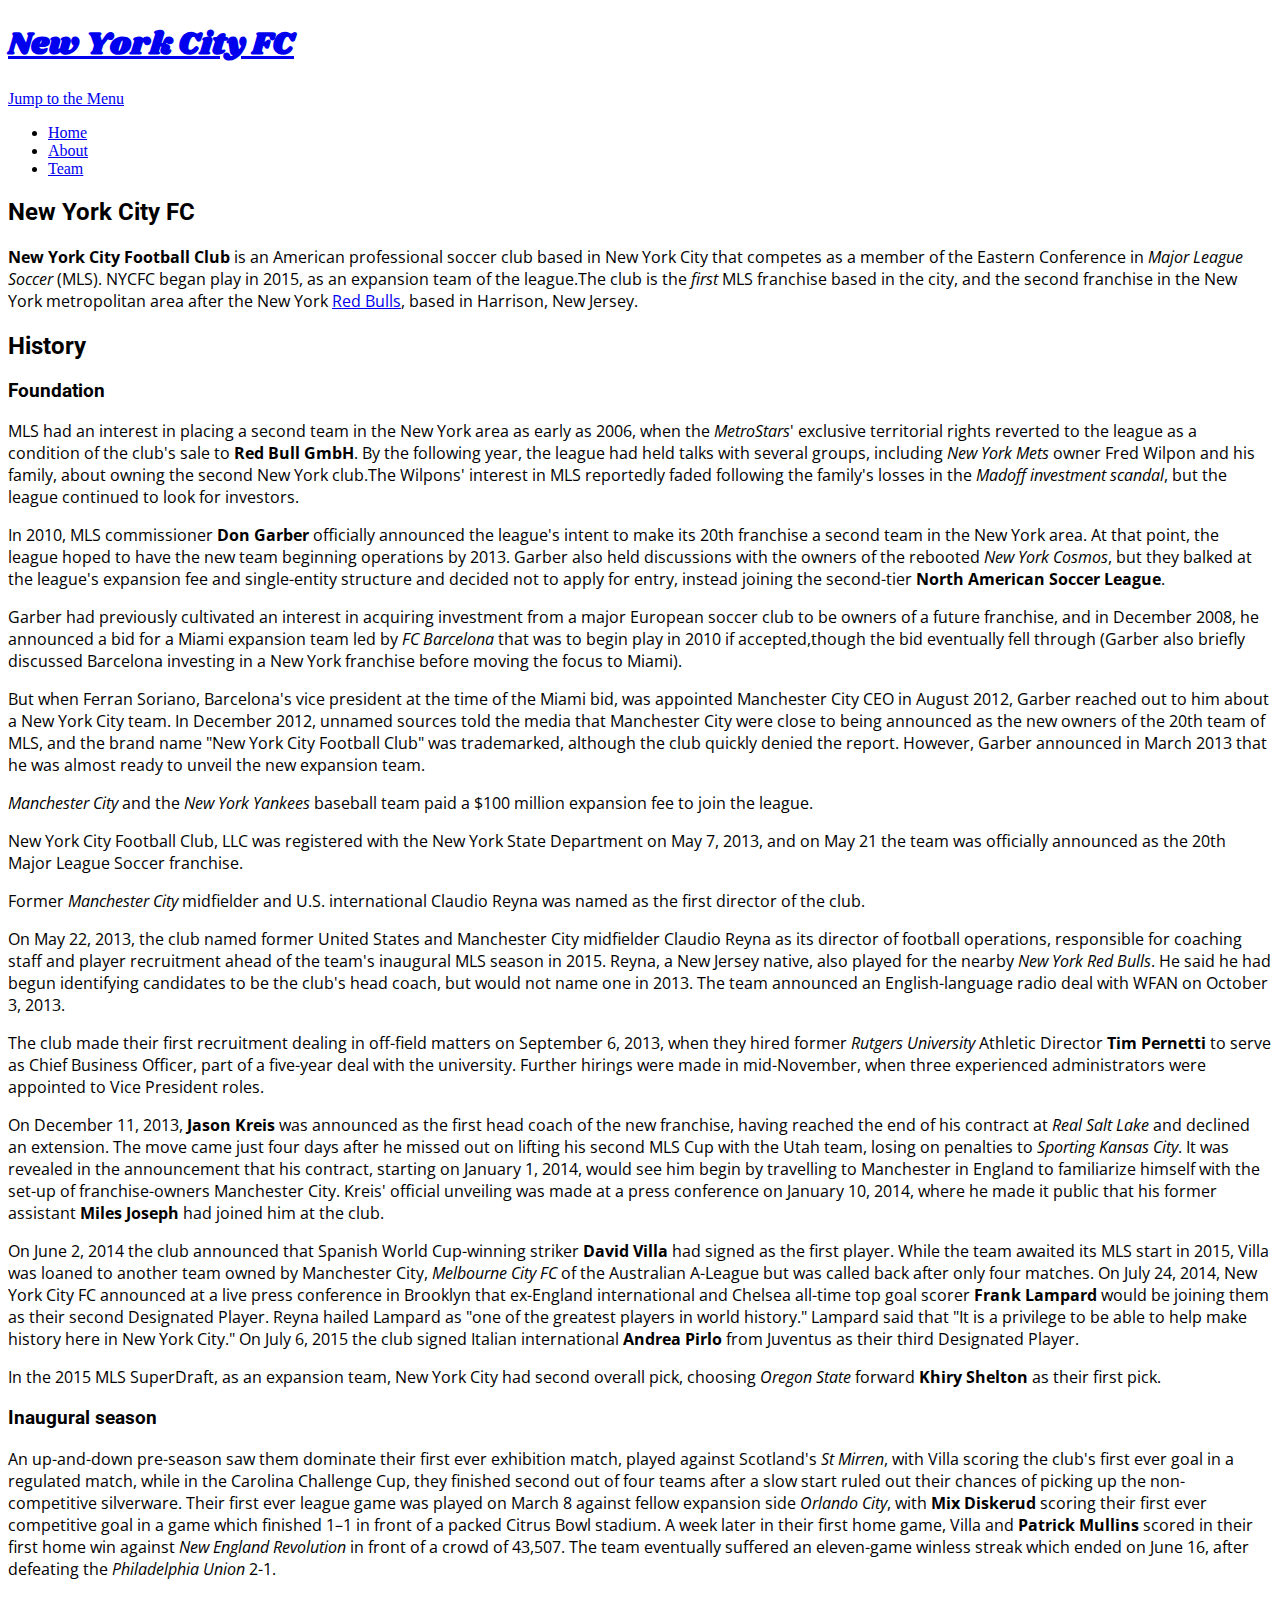
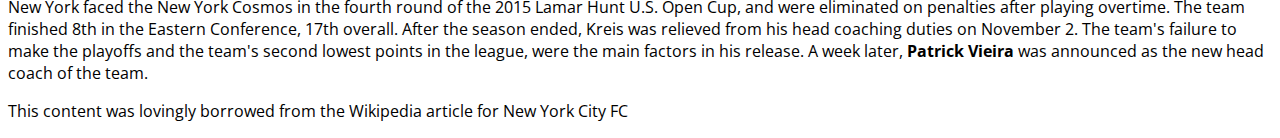
<file: index.html>
<!DOCTYPE html>

<html>
	
	<head>
		<title>New York City FC</title>
		<link rel="canonical" href="//wikipedia.org/nycfc">
		<link rel="stylesheet" type="text/css"
			href="nycfc.css">
		<link href="https://fonts.googleapis.com/css?family=Open+Sans|Roboto:400,400i,700,700i|Shrikhand" rel="stylesheet">
		<style>
			
		</style>
	</head>
	
	<body>
		
		<header role="banner">
			<h1 id="logo"><a href="nycfc.html">New York City FC</a></h1>
			<a id="nav-jump" href=#menu>Jump to the Menu</a>
		</header>
		
		
		<nav role="navigation">
			<ul>
				<li><a href="./index.html">Home</a></li>
				<li><a href="./about.html">About</a></li>
				<li><a href="./team.html">Team</a></li>
			</ul>
		</nav>
		
		<main>
		
		<section id=intro>
			
			<h2>New York City FC</h2>

			<p><strong>New York City Football Club</strong> is an American professional soccer club based in New York City that competes as a member of the Eastern Conference in <i>Major League Soccer</i> (MLS). NYCFC began play in <time>2015</time>, as an expansion team of the league.The club is the <em>first</em> MLS franchise based in the city, and the second franchise in the New York metropolitan area after the New York <a href="https://en.wikipedia.org/wiki/New_York_Red_Bulls"> Red Bulls</a>, based in Harrison, New Jersey.</p>

		</section>
		
		<section id="history">
			
			<h2>History</h2>

			<h3 id="foundation">Foundation</h3>

			<p>MLS had an interest in placing a second team in the New York area as early as <time>2006</time>, when the <i class="team name">MetroStars</i>' exclusive territorial rights reverted to the league as a condition of the club's sale to <b class=brand>Red Bull GmbH</b>. By the following year, the league had held talks with several groups, including <i>New York Mets</i> owner Fred Wilpon and his family, about owning the second New York club.The Wilpons' interest in MLS reportedly faded following the family's losses in the <i class=event>Madoff investment scandal</i>, but the league continued to look for investors.</p>

			<p>In <time>2010</time>, MLS commissioner <b class=person>Don Garber</b> officially announced the league's intent to make its 20th franchise a second team in the New York area. At that point, the league hoped to have the new team beginning operations by <time>2013</time>. Garber also held discussions with the owners of the rebooted <i class="team name">New York Cosmos</i>, but they balked at the league's expansion fee and single-entity structure and decided not to apply for entry, instead joining the second-tier <b class=brand>North American Soccer League</b>.</p>

			<p>Garber had previously cultivated an interest in acquiring investment from a major European soccer club to be owners of a future franchise, and in <time>December 2008</time>, he announced a bid for a Miami expansion team led by <i class="team name">FC Barcelona</i> that was to begin play in <time>2010</time> if accepted,though the bid eventually fell through (Garber also briefly discussed Barcelona investing in a New York franchise before moving the focus to Miami).</p>

			<p>But when Ferran Soriano, Barcelona's vice president at the time of the Miami bid, was appointed Manchester City CEO in <time>August 2012</time>, Garber reached out to him about a New York City team. In <time>December 2012</time>, unnamed sources told the media that Manchester City were close to being announced as the new owners of the 20th team of MLS, and the brand name "New York City Football Club" was trademarked, although the club quickly denied the report. However, Garber announced in <time>March 2013</time> that he was almost ready to unveil the new expansion team.</p>

 			<p><i class="team name">Manchester City</i> and the <i class="team name">New York Yankees</i> baseball team paid a $100 million expansion fee to join the league.</p>

			<p>New York City Football Club, LLC was registered with the New York State Department on <time datetime="2013-05-07">May 7, 2013</time>, and on <time>May 21</time> the team was officially announced as the 20th Major League Soccer franchise.</p>


			<p>Former <i class="team name">Manchester City</i> midfielder and U.S. international Claudio Reyna was named as the first director of the club.</p>
		
			<p>On <time datetime="2013-05-22">May 22, 2013</time>, the club named former United States and Manchester City midfielder Claudio Reyna as its director of football operations, responsible for coaching staff and player recruitment ahead of the team's inaugural MLS season in 2015. Reyna, a New Jersey native, also played for the nearby <i class="team name">New York Red Bulls</i>. He said he had begun identifying candidates to be the club's head coach, but would not name one in <time>2013</time>. The team announced an English-language radio deal with WFAN on <time datetime="2013-10-03">October 3, 2013</time>.</p>

			<p>The club made their first recruitment dealing in off-field matters on <time datetime="2013-09-06">September 6, 2013</time>, when they hired former <i class="team name">Rutgers University</i> Athletic Director <b class=name>Tim Pernetti</b> to serve as Chief Business Officer, part of a five-year deal with the university. Further hirings were made in mid-<time>November</time>, when three experienced administrators were appointed to Vice President roles.</p>

			<p><time datetime="2013-12-11">On December 11, 2013</time>, <b class=name>Jason Kreis</b> was announced as the first head coach of the new franchise, having reached the end of his contract at <i class="team name">Real Salt Lake</i> and declined an extension. The move came just four days after he missed out on lifting his second MLS Cup with the Utah team, losing on penalties to <i class="team name">Sporting Kansas City</i>. It was revealed in the announcement that his contract, starting on <time datetime="2014-01-01">January 1, 2014</time>, would see him begin by travelling to Manchester in England to familiarize himself with the set-up of franchise-owners Manchester City. Kreis' official unveiling was made at a press conference on <time datetime="2014-01-10">January 10, 2014</time>, where he made it public that his former assistant <b class=name>Miles Joseph</b> had joined him at the club.</p>

			<p>On <time>June 2, 2014</time> the club announced that Spanish World Cup-winning striker <b class=person>David Villa</b> had signed as the first player. While the team awaited its MLS start in 2015, Villa was loaned to another team owned by Manchester City, <i class="team name">Melbourne City FC</i> of the Australian A-League but was called back after only four matches. On <time datetime="2014-06-24">July 24, 2014</time>, New York City FC announced at a live press conference in Brooklyn that ex-England international and Chelsea all-time top goal scorer <b class=name>Frank Lampard</b> would be joining them as their second Designated Player. Reyna hailed Lampard as "one of the greatest players in world history." Lampard said that "It is a privilege to be able to help make history here in New York City." On <time datetime="2015-07-06">July 6, 2015</time> the club signed Italian international <b class=name>Andrea Pirlo</b> from Juventus as their third Designated Player.</p>

			<p>In the <time>2015</time> MLS SuperDraft, as an expansion team, New York City had second overall pick, choosing <i class="team name">Oregon State</i> forward <b class=name>Khiry Shelton</b> as their first pick.</p>
				
		</section>

		<section id="first season">
		
			<h3>Inaugural season</h3>

			<p>An up-and-down pre-season saw them dominate their first ever exhibition match, played against Scotland's <i class-"team name">St Mirren</i>, with Villa scoring the club's first ever goal in a regulated match, while in the Carolina Challenge Cup, they finished second out of four teams after a slow start ruled out their chances of picking up the non-competitive silverware. Their first ever league game was played on <time>March 8</time> against fellow expansion side <i class="team name">Orlando City</i>, with <b class=name>Mix Diskerud</b> scoring their first ever competitive goal in a game which finished 1–1 in front of a packed Citrus Bowl stadium. A week later in their first home game, Villa and <b class=name>Patrick Mullins</b> scored in their first home win against <i class="team name">New England Revolution</i> in front of a crowd of 43,507. The team eventually suffered an eleven-game winless streak which ended on <time>June 16</time>, after defeating the <i class="team name">Philadelphia Union</i> 2-1.</p>

		<p>New York faced the New York Cosmos in the fourth round of the <time>2015</time> Lamar Hunt U.S. Open Cup, and were eliminated on penalties after playing overtime. The team finished 8th in the Eastern Conference, 17th overall. After the season ended, Kreis was relieved from his head coaching duties on November 2. The team's failure to make the playoffs and the team's second lowest points in the league, were the main factors in his release. A week later, <b class=name>Patrick Vieira</b> was announced as the new head coach of the team.</p>
		
		</section>
		
	</main>
	
	<footer role="contentinfo">
		<p id="footer">This content was lovingly borrowed from the Wikipedia article for New York City FC</p>
	</footer>

	</body>
 
</html>
</file>
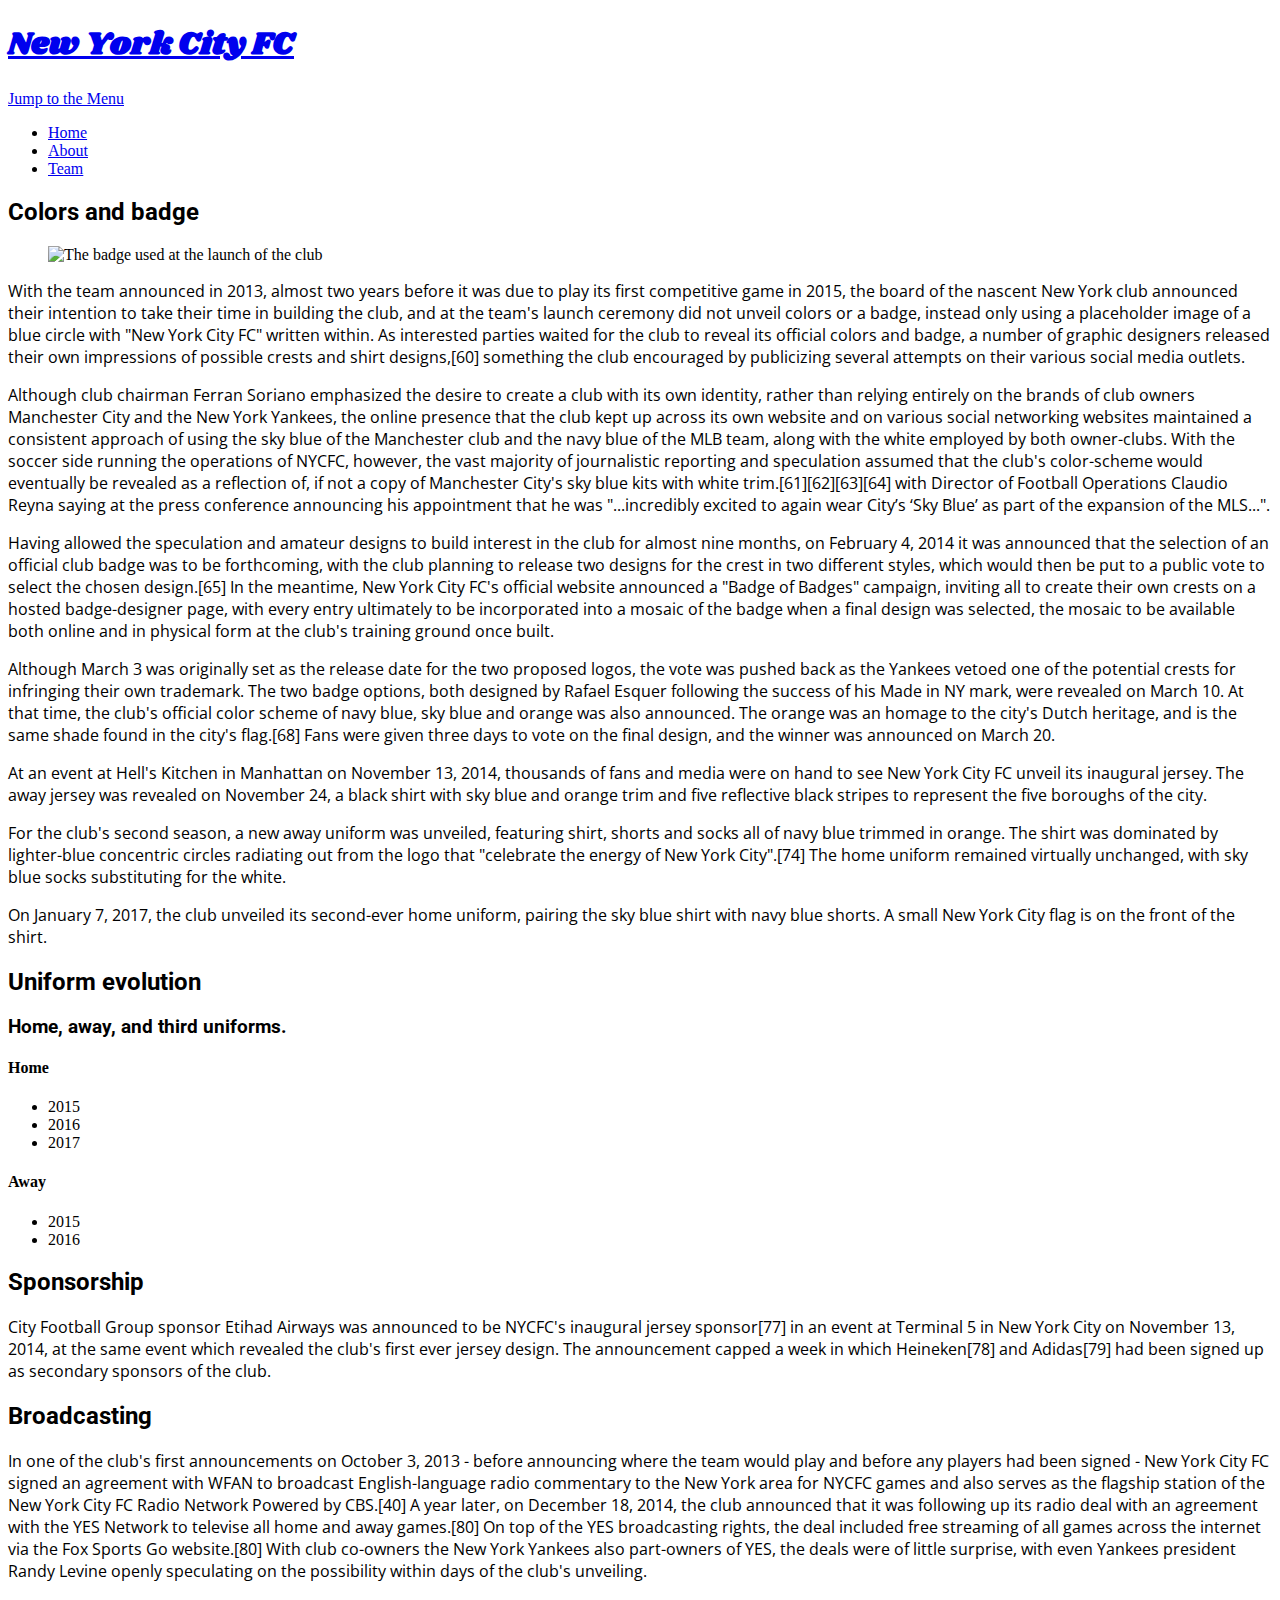
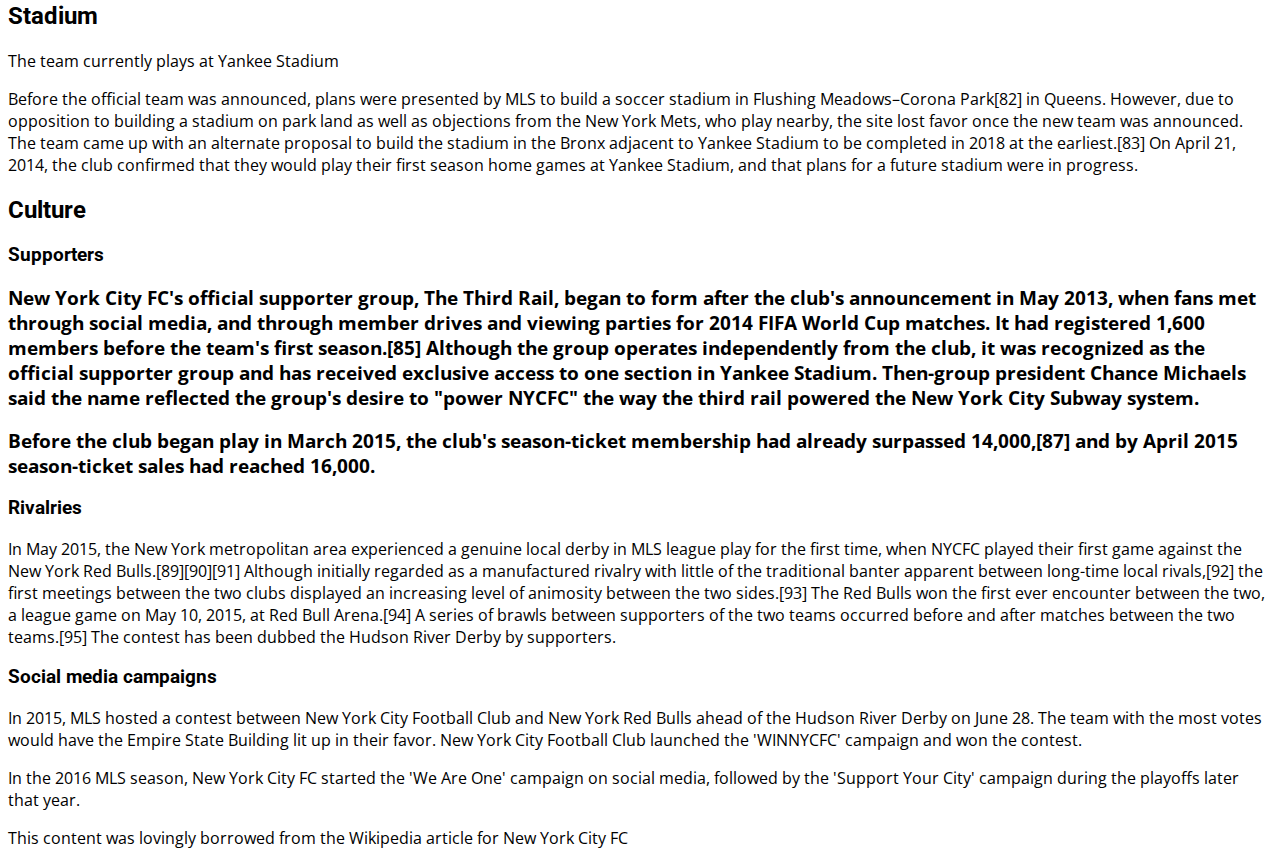
<file: about.html>
<!DOCTYPE html>

<html>
	
	<head>
		<title>New York City FC</title>
	<link rel="stylesheet" type="text/css"
			href="nycfc.css">
		<link href="https://fonts.googleapis.com/css?family=Open+Sans|Roboto:400,400i,700,700i|Shrikhand" rel="stylesheet">
		
	</head>
	
	<body>
		
		<header>
			<h1 id="logo"><a href="nycfc.html">New York City FC</a></h1>
			<a id="nav-jump" href=#menu>Jump to the Menu</a>
		</header>
		
		<nav>
			<ul>
				<li><a href="index.html">Home</a></li>
				<li><a href="about.html">About</a></li>
				<li><a href="team.html">Team</a></li>
			</ul>
		</nav>
		
		<main>

		<h2>Colors and badge</h2>
		
		<figure id=badge>
			<image src:"" alt="The badge used at the launch of the club">
		</figure>
	
	<p>With the team announced in 2013, almost two years before it was due to play its first competitive game in 2015, the board of the nascent New York club announced their intention to take their time in building the club, and at the team's launch ceremony did not unveil colors or a badge, instead only using a placeholder image of a blue circle with "New York City FC" written within. As interested parties waited for the club to reveal its official colors and badge, a number of graphic designers released their own impressions of possible crests and shirt designs,[60] something the club encouraged by publicizing several attempts on their various social media outlets.</p>

	<p>Although club chairman Ferran Soriano emphasized the desire to create a club with its own identity, rather than relying entirely on the brands of club owners Manchester City and the New York Yankees, the online presence that the club kept up across its own website and on various social networking websites maintained a consistent approach of using the sky blue of the Manchester club and the navy blue of the MLB team, along with the white employed by both owner-clubs. With the soccer side running the operations of NYCFC, however, the vast majority of journalistic reporting and speculation assumed that the club's color-scheme would eventually be revealed as a reflection of, if not a copy of Manchester City's sky blue kits with white trim.[61][62][63][64] with Director of Football Operations Claudio Reyna saying at the press conference announcing his appointment that he was "...incredibly excited to again wear City’s ‘Sky Blue’ as part of the expansion of the MLS...".</p>

	<p>Having allowed the speculation and amateur designs to build interest in the club for almost nine months, on February 4, 2014 it was announced that the selection of an official club badge was to be forthcoming, with the club planning to release two designs for the crest in two different styles, which would then be put to a public vote to select the chosen design.[65] In the meantime, New York City FC's official website announced a "Badge of Badges" campaign, inviting all to create their own crests on a hosted badge-designer page, with every entry ultimately to be incorporated into a mosaic of the badge when a final design was selected, the mosaic to be available both online and in physical form at the club's training ground once built.</p>

	<p>Although March 3 was originally set as the release date for the two proposed logos, the vote was pushed back as the Yankees vetoed one of the potential crests for infringing their own trademark. The two badge options, both designed by Rafael Esquer following the success of his Made in NY mark, were revealed on March 10. At that time, the club's official color scheme of navy blue, sky blue and orange was also announced. The orange was an homage to the city's Dutch heritage, and is the same shade found in the city's flag.[68] Fans were given three days to vote on the final design, and the winner was announced on March 20.</p>

	<p>At an event at Hell's Kitchen in Manhattan on November 13, 2014, thousands of fans and media were on hand to see New York City FC unveil its inaugural jersey. The away jersey was revealed on November 24, a black shirt with sky blue and orange trim and five reflective black stripes to represent the five boroughs of the city.</p>

	<p>For the club's second season, a new away uniform was unveiled, featuring shirt, shorts and socks all of navy blue trimmed in orange. The shirt was dominated by lighter-blue concentric circles radiating out from the logo that "celebrate the energy of New York City".[74] The home uniform remained virtually unchanged, with sky blue socks substituting for the white.</p>

	<p>On January 7, 2017, the club unveiled its second-ever home uniform, pairing the sky blue shirt with navy blue shorts. A small New York City flag is on the front of the shirt.</p>

	<h2>Uniform evolution</h2>
	<h3>Home, away, and third uniforms.</h3>

	<h4>Home</h4>
	
	<ul>
		<li>2015</li>
		<li>2016</li>
		<li>2017</li>
	</ul>
	
	<h4>Away</h4>
	
	<ul>
		<li>2015</li>
		<li>2016</li>
	</ul>

	<h2>Sponsorship</h2>

	<p>City Football Group sponsor Etihad Airways was announced to be NYCFC's inaugural jersey sponsor[77] in an event at Terminal 5 in New York City on November 13, 2014, at the same event which revealed the club's first ever jersey design. The announcement capped a week in which Heineken[78] and Adidas[79] had been signed up as secondary sponsors of the club.</p>

	<h2>Broadcasting</h2>

	<p>In one of the club's first announcements on October 3, 2013 - before announcing where the team would play and before any players had been signed - New York City FC signed an agreement with WFAN to broadcast English-language radio commentary to the New York area for NYCFC games and also serves as the flagship station of the New York City FC Radio Network Powered by CBS.[40] A year later, on December 18, 2014, the club announced that it was following up its radio deal with an agreement with the YES Network to televise all home and away games.[80] On top of the YES broadcasting rights, the deal included free streaming of all games across the internet via the Fox Sports Go website.[80] With club co-owners the New York Yankees also part-owners of YES, the deals were of little surprise, with even Yankees president Randy Levine openly speculating on the possibility within days of the club's unveiling.</p>

	<h2>Stadium</h2>
	
	<p>The team currently plays at Yankee Stadium</p>

	<p>Before the official team was announced, plans were presented by MLS to build a soccer stadium in Flushing Meadows–Corona Park[82] in Queens. However, due to opposition to building a stadium on park land as well as objections from the New York Mets, who play nearby, the site lost favor once the new team was announced. The team came up with an alternate proposal to build the stadium in the Bronx adjacent to Yankee Stadium to be completed in 2018 at the earliest.[83] On April 21, 2014, the club confirmed that they would play their first season home games at Yankee Stadium, and that plans for a future stadium were in progress.</p>

	<h2>Culture</h2>
	<h3>Supporters<h3>

	<p>New York City FC's official supporter group, The Third Rail, began to form after the club's announcement in May 2013, when fans met through social media, and through member drives and viewing parties for 2014 FIFA World Cup matches. It had registered 1,600 members before the team's first season.[85] Although the group operates independently from the club, it was recognized as the official supporter group and has received exclusive access to one section in Yankee Stadium. Then-group president Chance Michaels said the name reflected the group's desire to "power NYCFC" the way the third rail powered the New York City Subway system.</p>

		<p>Before the club began play in March 2015, the club's season-ticket membership had already surpassed 14,000,[87] and by April 2015 season-ticket sales had reached 16,000.</p>

		<h3>Rivalries</h3>

		<p>In May 2015, the New York metropolitan area experienced a genuine local derby in MLS league play for the first time, when NYCFC played their first game against the New York Red Bulls.[89][90][91] Although initially regarded as a manufactured rivalry with little of the traditional banter apparent between long-time local rivals,[92] the first meetings between the two clubs displayed an increasing level of animosity between the two sides.[93] The Red Bulls won the first ever encounter between the two, a league game on May 10, 2015, at Red Bull Arena.[94] A series of brawls between supporters of the two teams occurred before and after matches between the two teams.[95] The contest has been dubbed the Hudson River Derby by supporters.</p>

		<h3>Social media campaigns</h3>

		<p>In 2015, MLS hosted a contest between New York City Football Club and New York Red Bulls ahead of the Hudson River Derby on June 28. The team with the most votes would have the Empire State Building lit up in their favor. New York City Football Club launched the 'WINNYCFC' campaign and won the contest.</p>

		<p>In the 2016 MLS season, New York City FC started the 'We Are One' campaign on social media, followed by the 'Support Your City' campaign during the playoffs later that year.</p>
				
	</main>
	
	<footer>
		<p id="footer">This content was lovingly borrowed from the Wikipedia article for New York City FC</p>
	</footer>

</body>
</html>
</file>
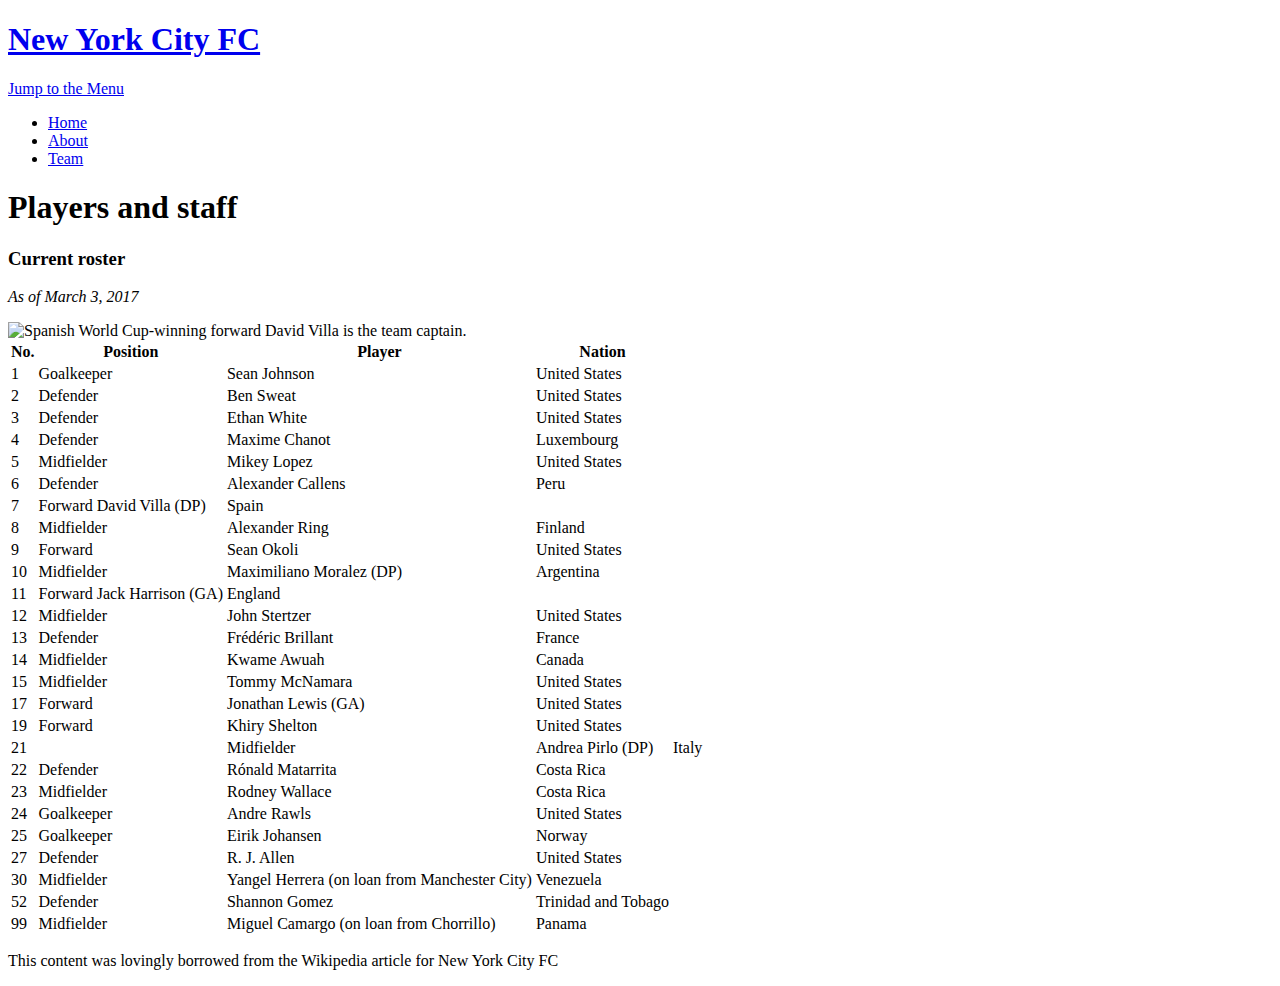
<file: team.html>
<!DOCTYPE html>

<html>
	
	<head>
		<title>New York City FC</title>
		
		<style>
			
		</style>
	</head>
	
	<body>
		
		<header>
			<header>
				<h1 id="logo"><a href="nycfc.html">New York City FC</a></h1>
				<a id="nav-jump" href=#menu>Jump to the Menu</a>
			</header>
		
			
		</header>
		
		<nav>
			<ul>
				<li><a href="index.html">Home</a></li>
				<li><a href="about.html">About</a></li>
				<li><a href="team.html">Team</a></li>
			</ul>
		</nav>

		<main>
			
		<h1>Players and staff</h1>

		<h3>Current roster</h3>

		<p><em>As of March 3, 2017</em></p>

		<img src"" alt="Spanish World Cup-winning forward David Villa is the team captain.">

		<table>
			<thead>
			<tr>
				<th scope="column">No.</th>
				<th scope="column">Position</th>
				<th scope="column">Player</th>	
				<th scope="column">Nation</th>
			</tr>
			<thead>
			<tbody>
			<tr>
				<td>1</td>	
				<td>Goalkeeper</td>	
				<td>Sean Johnson</td>	 
				<td>United States</td>			
			</tr>
			
			<tr>
				<td>2</td>	
				<td>Defender</td>	
				<td>Ben Sweat</td>	 
				<td>United States</td>
			</tr>
			
			<tr>
				<td>3</td>	
				<td>Defender</td>	
				<td>Ethan White</td>	 
				<td>United States</td>
			</tr>
			
			<tr>
				<td>4</td>
				<td>Defender</td>	
				<td>Maxime Chanot</td>	 
				<td>Luxembourg</td>
			</tr>
			
			<tr>
				<td>5</td>	
				<td>Midfielder</td>	
				<td>Mikey Lopez</td>	 
				<td>United States</td>
			</tr>
			
			<tr>
				<td>6</td>	
				<td>Defender</td>	
				<td>Alexander Callens</td>	 
				<td>Peru</td>
			</tr>
			
			<tr>
				<td>7</td>	
				<td>Forward	David Villa (DP)</td>	 
				<td>Spain</td>
			</tr>
			
			<tr>
				<td>8</td>	
				<td>Midfielder</td>	
				<td>Alexander Ring</td>	 
				<td>Finland</td>
			</tr>
			
			<tr>
				<td>9</td>	
				<td>Forward</td>	
				<td>Sean Okoli</td>	 
				<td>United States</td>
			</tr>
			
			<tr>
				<td>10</td>	
				<td>Midfielder</td>	
				<td>Maximiliano Moralez (DP)</td>	 
				<td>Argentina</td>
			</tr>
			
			<tr>
				<td>11</td>	
				<td>Forward	Jack Harrison (GA)</td>	 
				<td>England</td>
			</tr>
			
			<tr>
				<td>12</td>	
				<td>Midfielder</td>	
				<td>John Stertzer</td>	 
				<td>United States</td>
			</tr>
			
			<tr>
				<td>13</td>	
				<td>Defender</td>	
				<td>Frédéric Brillant</td>	 
				<td>France</td>
			</tr>
			
			<tr>
				<td>14</td>	
				<td>Midfielder</td>	
				<td>Kwame Awuah</td>	 
				<td>Canada</td>
			</tr>
			
			<tr>
				<td>15</td>	
				<td>Midfielder</td>	
				<td>Tommy McNamara</td>	 
				<td>United States</td>
			</tr>
			
			<tr>
				<td>17</td>	
				<td>Forward</td>	
				<td>Jonathan Lewis (GA)</td>	 
				<td>United States</td>
			</tr>
			
			<tr>
				<td>19</td>	
				<td>Forward</td>	
				<td>Khiry Shelton</td>	 
				<td>United States</td>
			</tr>
			
			<tr>
				<td>21<td>	
				<td>Midfielder</td>	
				<td>Andrea Pirlo (DP)</td>	 
				<td>Italy</td>
			</tr>
			
			<tr>
				<td>22</td>	
				<td>Defender</td>	
				<td>Rónald Matarrita</td>	 
				<td>Costa Rica</td>
			</tr>
			
			<tr>
				<td>23</td>	
				<td>Midfielder</td>	
				<td>Rodney Wallace</td>	 
				<td>Costa Rica</td>
			</tr>
			
			<tr>
				<td>24</td>	
				<td>Goalkeeper</td>	
				<td>Andre Rawls</td>	 
				<td>United States</td>
			</tr>
			
			<tr>
				<td>25</td>	
				<td>Goalkeeper</td>	
				<td>Eirik Johansen</td>	 
				<td>Norway</td>
			</tr>
			
			<tr>
				<td>27</td>	
				<td>Defender</td>	
				<td>R. J. Allen</td>	 
				<td>United States</td>
			</tr>
			
			<tr>
				<td>30</td>	
				<td>Midfielder</td>	
				<td>Yangel Herrera (on loan from Manchester City)</td>	 
				<td>Venezuela</td>
			</tr>
			
			<tr>
				<td>52</td>	
				<td>Defender</td>	
				<td>Shannon Gomez</td>	 
				<td>Trinidad and Tobago</td>
			</tr>
			
			<tr>
				<td>99</td>	
				<td>Midfielder</td>	
				<td>Miguel Camargo (on loan from Chorrillo)</td>	 
				<td>Panama<td>
			</tr>
			<tbody>	
	</table>
	
	</main>

	<footer>
		<p id="footer">This content was lovingly borrowed from the Wikipedia article for New York City FC</p>
	</footer>

</body>
</html>
</file>
<file: nycfc.css>
@charset "utf-8"

main{background-color:'#65C6FF';}

h2,h3{font-family:'Roboto','sans-serif';
	 font-weight:'normal';}

p{font-family: 'Open Sans', 'sans-serif';}

#logo{font-weight:'normal'; 
  font-family: 'Shrikhand', 'cursive';
  background-color:'lightblue';
  text-align:'center';
  font-size:'54px';
  text-decoration:'none';
  color:'lightblue';}
</file>
